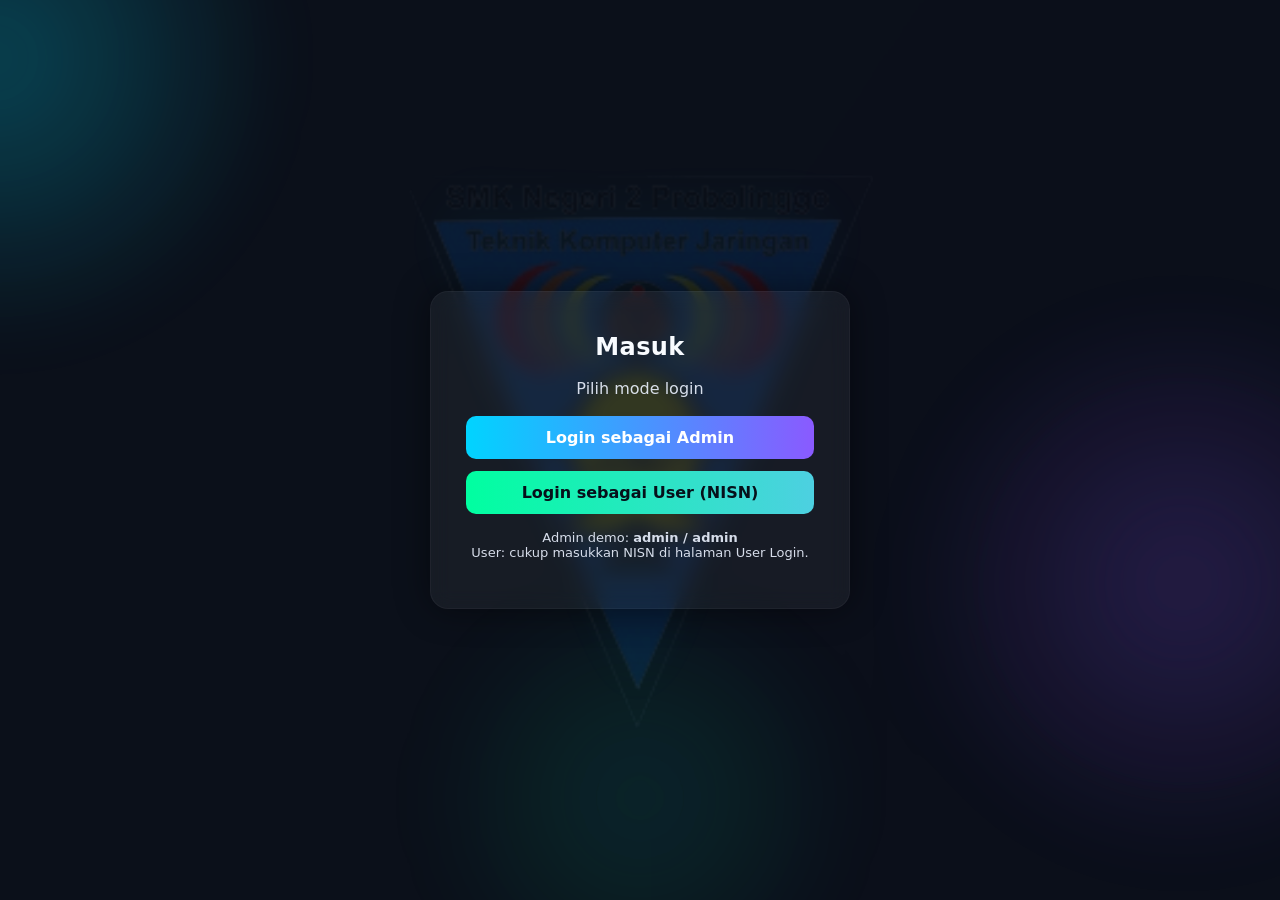
<file: index.html>
<!doctype html>
<html lang="id">
<head>
  <meta charset="utf-8" />
  <meta name="viewport" content="width=device-width,initial-scale=1" />
  <title>Masuk - Inventaris TKJ</title>
  <link rel="stylesheet" href="style.css" />
</head>
<body class="login-page">

  <img src="logo-big.png" alt="logo" class="bg-logo-login" />

  <div class="login-container">
    <h2>Masuk</h2>

    <p style="text-align:center;margin:12px 0 18px;color:var(--muted)">Pilih mode login</p>

    <div style="display:flex;flex-direction:column;gap:12px">
      <a class="button-link" href="admin-login.html" style="text-align:center;padding:12px;border-radius:10px;background:linear-gradient(90deg,#00d4ff,#8a5aff);color:#fff;text-decoration:none;font-weight:700;">
        Login sebagai Admin
      </a>

      <a class="button-link" href="user-login.html" style="text-align:center;padding:12px;border-radius:10px;background:linear-gradient(90deg,#00ffa0,#4dd0e1);color:#06101a;text-decoration:none;font-weight:700;">
        Login sebagai User (NISN)
      </a>
    </div>

    <p style="margin-top:16px;font-size:13px;color:var(--muted)">
      Admin demo: <strong>admin / admin</strong><br/>User: cukup masukkan NISN di halaman User Login.
    </p>
  </div>
</body>
</html>
</file>
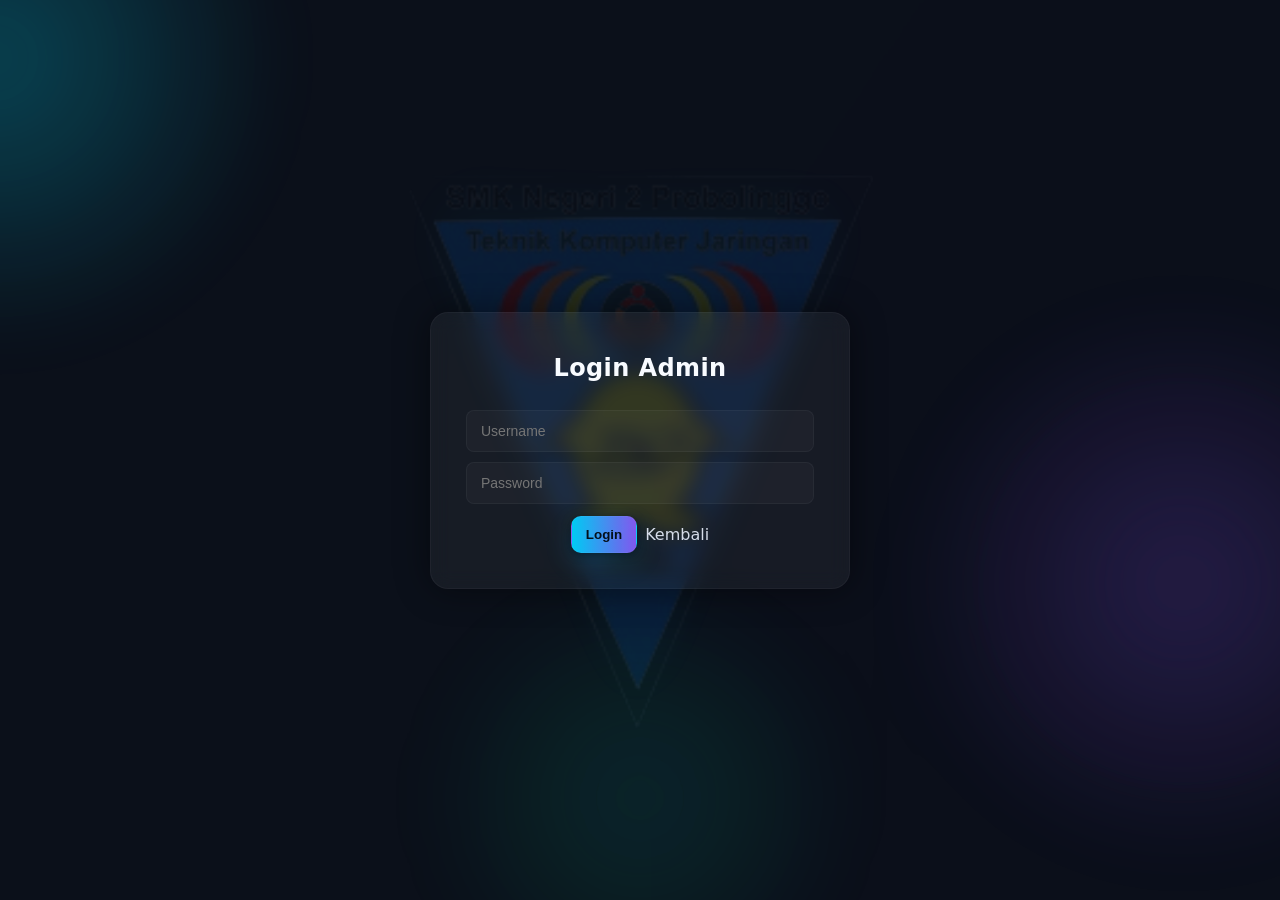
<file: admin-login.html>
<!doctype html>
<html lang="id">
<head>
  <meta charset="utf-8" />
  <meta name="viewport" content="width=device-width,initial-scale=1" />
  <title>Admin Login - Inventaris</title>
  <link rel="stylesheet" href="style.css" />
</head>
<body class="login-page">
  <img src="logo-big.png" alt="logo" class="bg-logo-login" />
  <div class="login-container">
    <h2>Login Admin</h2>
    <form id="adminForm">
      <input type="text" id="admin-username" placeholder="Username" required />
      <input type="password" id="admin-password" placeholder="Password" required />
      <div style="display:flex;gap:8px;justify-content:center;margin-top:12px">
        <button type="submit">Login</button>
        <a href="index.html" style="align-self:center;color:var(--muted);text-decoration:none">Kembali</a>
      </div>
    </form>
  </div>

  <script>
    document.getElementById('adminForm').addEventListener('submit', function(e){
      e.preventDefault();
      const u = document.getElementById('admin-username').value.trim();
      const p = document.getElementById('admin-password').value.trim();
      if (u === 'admin' && p === 'admin') {
        localStorage.setItem('username','admin');
        localStorage.setItem('userRole','admin');
        location.href = 'dashboard.html';
      } else {
        alert('Login admin gagal. Gunakan admin / admin untuk demo.');
      }
    });
  </script>
</body>

</html>
</file>
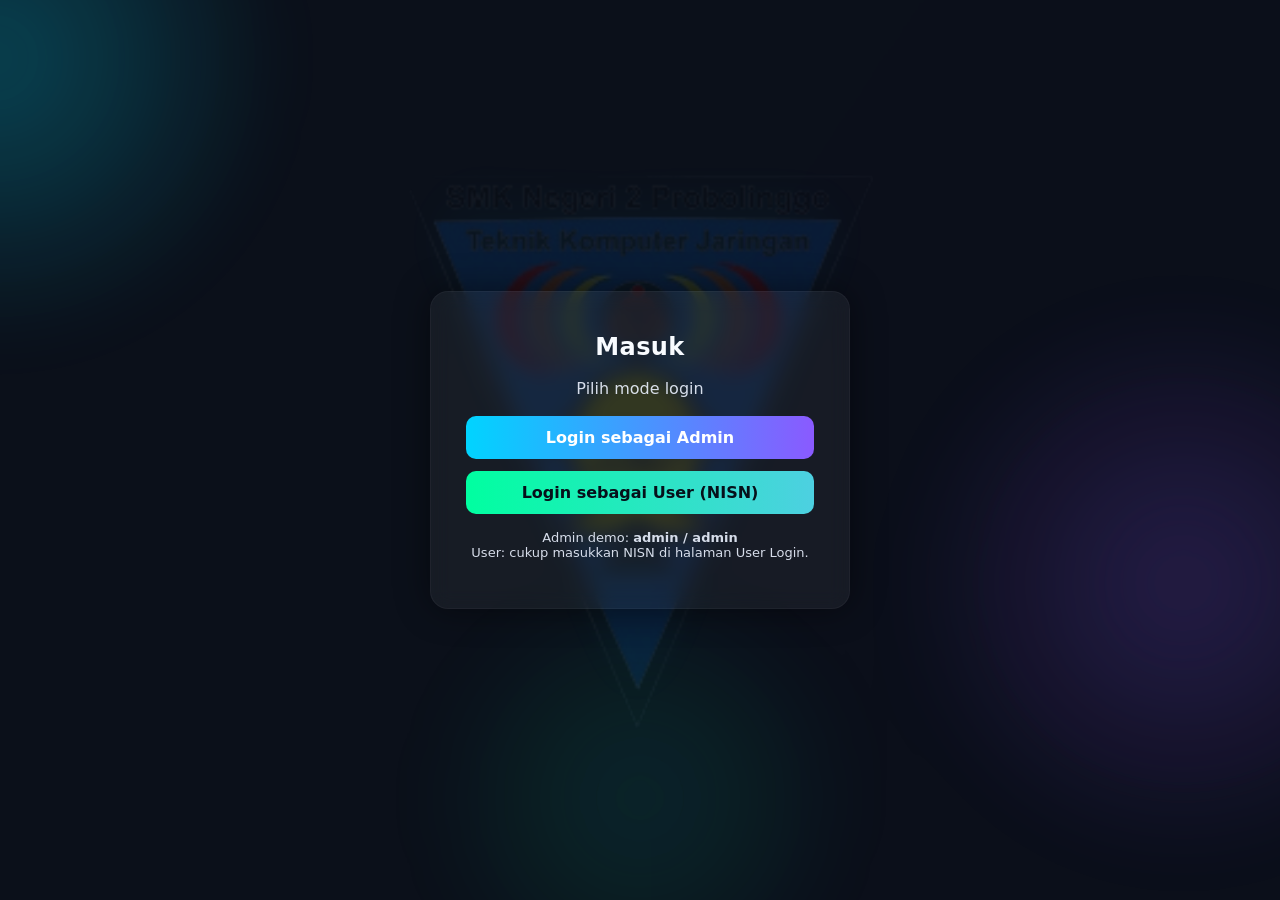
<file: history.html>
<!doctype html>
<html lang="id">
<head>
  <meta charset="utf-8" />
  <meta name="viewport" content="width=device-width,initial-scale=1" />
  <title>Riwayat Peminjaman</title>
  <link rel="stylesheet" href="style.css" />
</head>
<body>
  <script>
    const role = localStorage.getItem('userRole');
    if (!role) {
      location.href = 'index.html';
    } else if (role !== 'admin') {
      alert('Akses ditolak. Hanya admin yang dapat melihat riwayat.');
      location.href = 'dashboard.html';
    }
  </script>

  <div class="container">
    <h1>Riwayat Peminjaman</h1>
    <div style="display:flex;gap:8px;margin-bottom:12px">
      <button onclick="window.history.back()">Kembali</button>
      <button onclick="renderHistory()">Refresh</button>
      <button onclick="window.clearHistory(); renderHistory();">Hapus Semua</button>
      <button onclick="window.exportHistoryCSV()">Export CSV</button>
    </div>

    <table>
      <thead>
        <tr>
          <th>Waktu</th>
          <th>Tipe</th>
          <th>Nama</th>
          <th>Kode</th>
          <th>Detail</th>
        </tr>
      </thead>
      <tbody id="history-body"></tbody>
    </table>
  </div>

  <script src="history.js"></script>
</body>
</html>
</file>
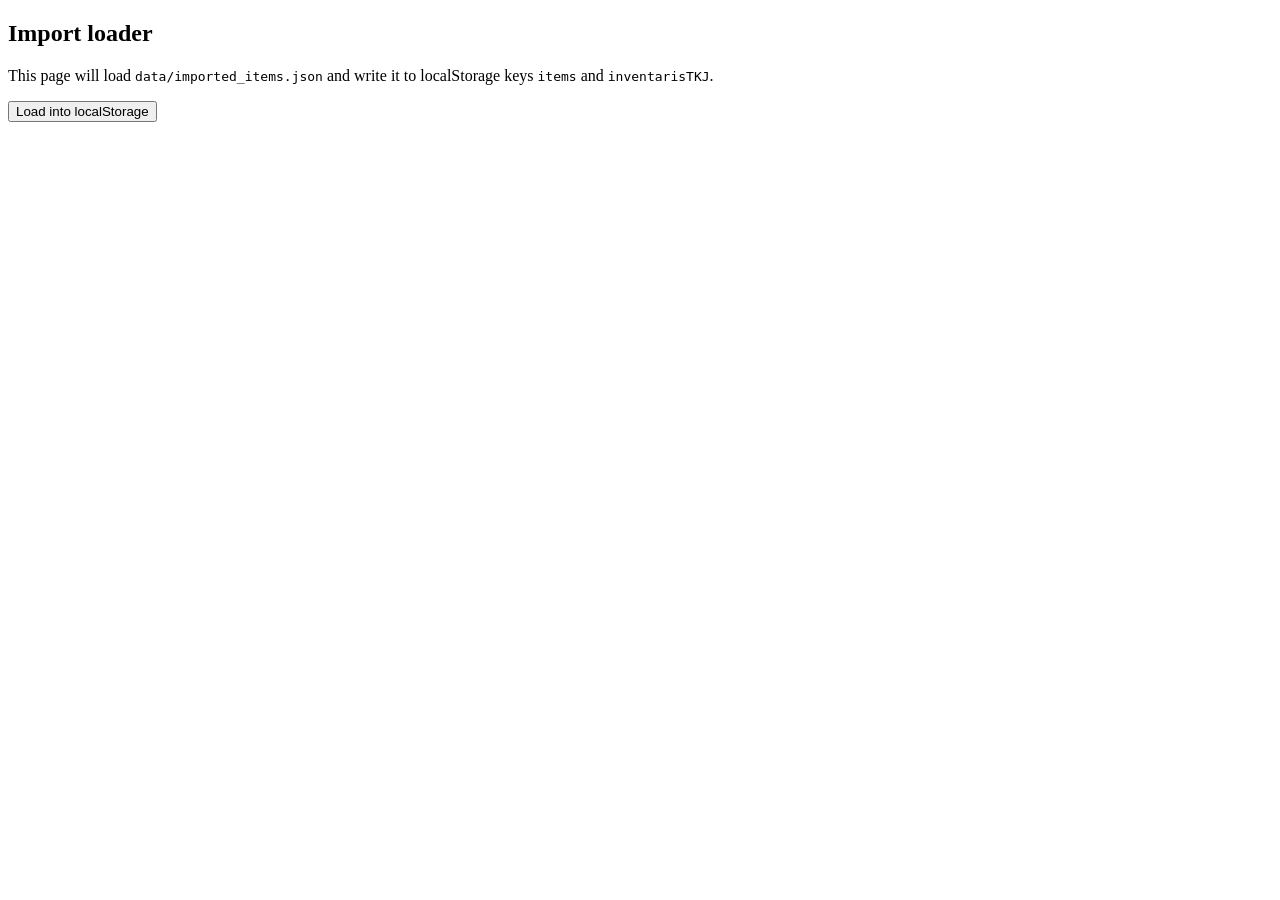
<file: import_loader.html>
<!doctype html>
<html>
<head>
  <meta charset="utf-8">
  <meta name="viewport" content="width=device-width,initial-scale=1">
  <title>Import loader — write imported_items.json to localStorage</title>
</head>
<body>
  <h2>Import loader</h2>
  <p>This page will load <code>data/imported_items.json</code> and write it to localStorage keys <code>items</code> and <code>inventarisTKJ</code>.</p>
  <button id="load">Load into localStorage</button>
  <pre id="out"></pre>

  <script>
    document.getElementById('load').addEventListener('click', async () => {
      try {
        const res = await fetch('data/imported_items.json');
        if (!res.ok) throw new Error('Failed to fetch imported_items.json: ' + res.status);
        const items = await res.json();
        localStorage.setItem('items', JSON.stringify(items));
        localStorage.setItem('inventarisTKJ', JSON.stringify(items));
        document.getElementById('out').innerText = 'Imported ' + items.length + ' items into localStorage keys: items, inventarisTKJ';
      } catch (err) {
        document.getElementById('out').innerText = 'Error: ' + err.message;
      }
    });
  </script>
</body>
</html>
</file>
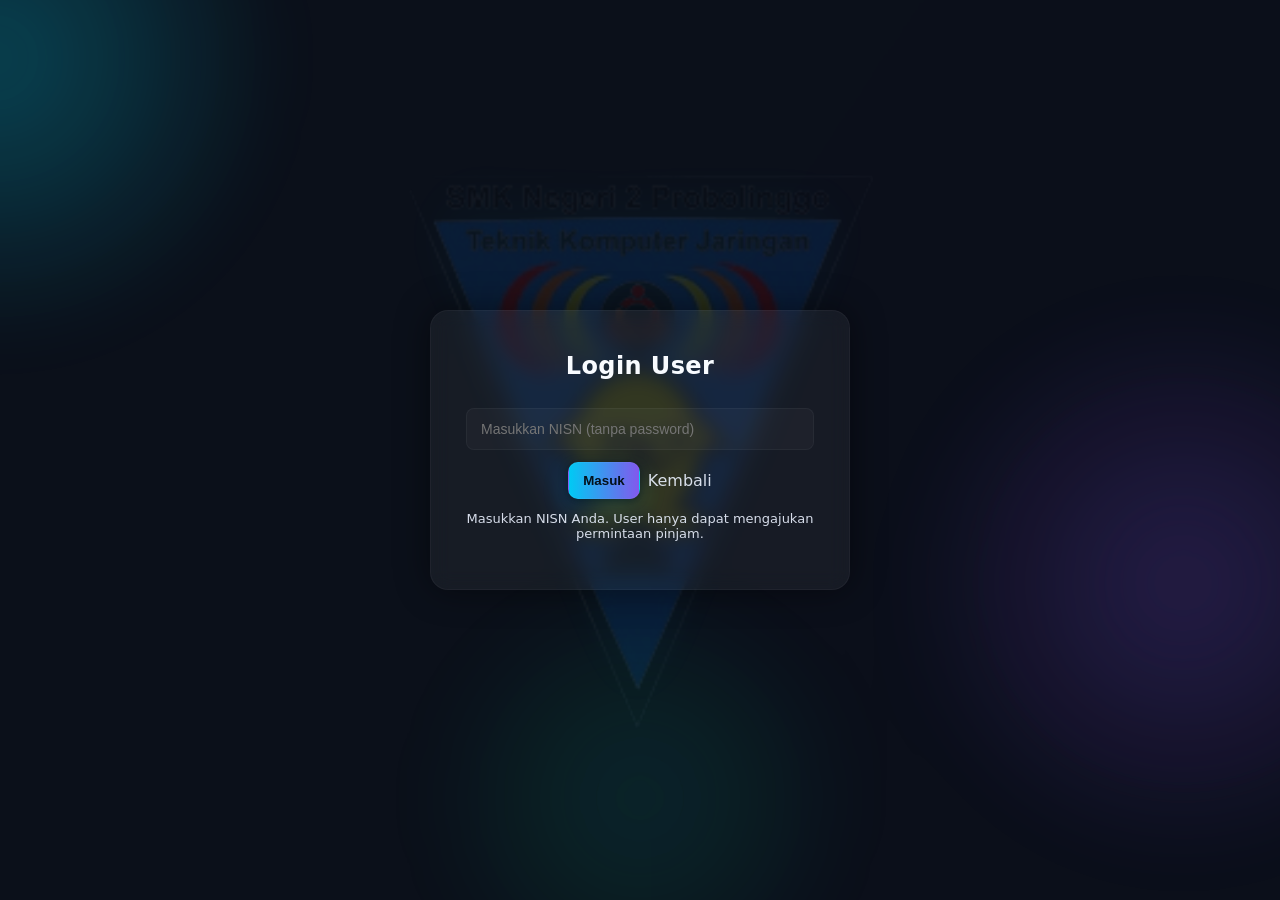
<file: user-login.html>
<!doctype html>
<html lang="id">
<head>
  <meta charset="utf-8" />
  <meta name="viewport" content="width=device-width,initial-scale=1" />
  <title>User Login - Inventaris</title>
  <link rel="stylesheet" href="style.css" />
</head>
<body class="login-page">
  <img src="logo-big.png" alt="logo" class="bg-logo-login" />
  <div class="login-container">
    <h2>Login User</h2>
    <form id="nisnForm">
      <input type="text" id="nisn-input" placeholder="Masukkan NISN (tanpa password)" required />
      <div style="display:flex;gap:8px;justify-content:center;margin-top:12px">
        <button type="submit">Masuk</button>
        <a href="index.html" style="align-self:center;color:var(--muted);text-decoration:none">Kembali</a>
      </div>
    </form>
    <p style="margin-top:12px;font-size:13px;color:var(--muted)">Masukkan NISN Anda. User hanya dapat mengajukan permintaan pinjam.</p>
  </div>

  <script>
    document.getElementById('nisnForm').addEventListener('submit', function(e){
      e.preventDefault();
      const nisn = document.getElementById('nisn-input').value.trim();
      if (!nisn) { alert('Masukkan NISN.'); return; }
      localStorage.setItem('username', nisn);
      localStorage.setItem('userRole', 'user');
      location.href = 'dashboard.html';
    });
  </script>
</body>

</html>
</file>
<file: style.css>
/* style.css
   Modern Web3 look: animated gradient background, glowing blobs, glass cards,
   subtle motion, neat table, accessible contrast.
*/

/* ---------- Root variables ---------- */
:root{
  /* TKJ / tech-oriented web3 palette */
  --bg-dark: #030417;
  --neon-cyan: #00d4ff;
  --neon-magenta: #8a5cff;
  --neon-green: #36e7b8;
  --neon-amber: #ffd36b;
  --glass-bg: rgba(255,255,255,0.04);
  --glass-border: rgba(255,255,255,0.06);
  --muted: rgba(235,242,255,0.9);
  --glass-blur: 14px;
  --card-radius: 16px;
  --glass-padding: 18px;
  --shadow-soft: 0 10px 40px rgba(2,6,18,0.7);
  --glass-outline: 1px solid rgba(255,255,255,0.04);
  --mono: 'Inter', ui-sans-serif, system-ui, -apple-system, "Segoe UI", Roboto, "Helvetica Neue";
}

/* ---------- Base ---------- */
* { box-sizing: border-box; }
html,body { height:100%; }
/* GANTI: izinkan scroll vertikal (hapus overflow: hidden yang memblokir scroll) */
body{
  margin:0;
  font-family: var(--mono);
  color: var(--muted);
  background: radial-gradient(1200px 600px at 10% 10%, rgba(0,212,255,0.06), transparent 8%),
              radial-gradient(900px 500px at 90% 80%, rgba(138,92,255,0.06), transparent 8%),
              linear-gradient(180deg, #020214 0%, #04051a 100%);
  overflow-x: hidden;
  overflow-y: auto; /* <-- penting: izinkan scroll vertikal */
  -webkit-font-smoothing:antialiased;
  -moz-osx-font-smoothing:grayscale;
  position:relative;
}

/* ---------- Animated Gradient & Floating Blobs (pure CSS) ---------- */
body::before,
body::after{
  content:"";
  position:fixed;
  z-index:0;
  inset: -15% -15% -15% -15%;
  filter: blur(48px) saturate(140%);
  pointer-events:none;
  opacity:0.95;
}

body::before{
  background: radial-gradient(circle at 12% 18%, rgba(0,212,255,0.28), transparent 16%),
              radial-gradient(circle at 82% 62%, rgba(138,92,255,0.22), transparent 18%),
              radial-gradient(circle at 50% 80%, rgba(54,231,184,0.12), transparent 18%);
  transform: translateY(-10px) scale(1.02);
  animation: floaty 16s ease-in-out infinite;
}

body::after{
  background: conic-gradient(from 180deg at 50% 50%, rgba(0,212,255,0.03), rgba(138,92,255,0.03));
  mix-blend-mode: overlay;
  animation: rotatebg 36s linear infinite;
}

@keyframes floaty{
  0% { transform: translateY(0) scale(1); }
  50% { transform: translateY(-28px) scale(1.06); }
  100% { transform: translateY(0) scale(1); }
}
@keyframes rotatebg{
  from { transform: rotate(0deg) }
  to { transform: rotate(360deg) }
}

/* ---------- Center container ---------- */
.container {
  width:92%;
  max-width:1100px;
  margin:36px auto;
  position:relative;
  z-index:2; /* above background */
  padding:28px;
}

/* subtle tech grid overlay */
.container::before{
  content:"";
  position:absolute;
  inset:0;
  background-image: linear-gradient(rgba(255,255,255,0.02) 1px, transparent 1px), linear-gradient(90deg, rgba(255,255,255,0.02) 1px, transparent 1px);
  background-size: 120px 120px, 120px 120px;
  opacity:0.06;
  pointer-events:none;
  border-radius:calc(var(--card-radius) + 4px);
}

/* ---------- Header ---------- */
h1,h2 { margin:6px 0 18px; text-align:center; letter-spacing:0.4px; color: #f8fbff; }
h1 { font-size:30px; font-weight:800; text-shadow: 0 10px 30px rgba(0,0,0,0.6); }
.subtitle { color: rgba(235,242,255,0.75); font-weight:500; margin-bottom:18px; }

/* ---------- Glass Card ---------- */
.form-container,
.stats,
.table-wrap,
.login-container,
.form-container,
.form-container input,
.form-container select {
  position:relative;
}

.form-container{
  background: linear-gradient(180deg, rgba(255,255,255,0.02), rgba(255,255,255,0.01));
  border-radius: var(--card-radius);
  padding: var(--glass-padding);
  box-shadow: var(--shadow-soft);
  border: var(--glass-outline);
  backdrop-filter: blur(var(--glass-blur)) saturate(1.1);
  transition: transform .28s cubic-bezier(.2,.9,.3,1), box-shadow .28s;
  position:relative;
  overflow:hidden;
}
.form-container:after{
  content:"";
  position:absolute; right:-40%; top:-40%; width:120%; height:120%;
  background: radial-gradient(circle at 10% 10%, rgba(0,212,255,0.06), transparent 12%),
              radial-gradient(circle at 90% 90%, rgba(138,92,255,0.05), transparent 12%);
  transform: rotate(20deg);
  pointer-events:none;
}
.form-container:hover{ transform: translateY(-8px) scale(1.01); }

/* ---------- Form elements ---------- */
input, select, textarea {
  width:100%;
  padding:12px 14px;
  margin-top:10px;
  background: rgba(255,255,255,0.03);
  border-radius:8px;
  border: 1px solid rgba(255,255,255,0.04);
  color: var(--muted);
  outline:none;
  transition: box-shadow .15s, transform .12s;
  font-size:14px;
}
input:focus, select:focus, textarea:focus {
  box-shadow: 0 4px 18px rgba(124,92,255,0.12);
  transform: translateY(-2px);
  border-color: rgba(124,92,255,0.28);
  color: #434343;
}

/* ---------- Buttons ---------- */
button {
  appearance:none;
  display:inline-block;
  border:none;
  padding:10px 14px;
  border-radius:10px;
  font-weight:700;
  cursor:pointer;
  transition: transform .12s ease, box-shadow .12s ease;
  box-shadow: 0 6px 20px rgba(2,6,16,0.6);
}
button:active{ transform: translateY(1px) scale(.997); }

/* primary */
button:not(.excel-btn):not(.logout):not(.aksi-btn) {
  background: linear-gradient(90deg, rgba(0,212,255,0.95), rgba(138,92,255,0.92));
  color: #04101a;
  box-shadow: 0 10px 30px rgba(0,212,255,0.12), 0 2px 8px rgba(2,6,16,0.6);
  border: 1px solid rgba(255,255,255,0.04);
}
button:not(.excel-btn):not(.logout):not(.aksi-btn):hover{ box-shadow: 0 18px 40px rgba(0,212,255,0.14); transform: translateY(-3px); }

/* green excel */
.excel-btn {
  background: linear-gradient(90deg, var(--neon-green), #28a745);
  color:#04110a;
  font-weight:800;
  border: 1px solid rgba(0,0,0,0.12);
  box-shadow: 0 8px 26px rgba(38,166,91,0.08);
}

/* logout */
.logout {
  background: linear-gradient(90deg, #ff6b6b, #ff3d3d);
  color: white;
  float:right;
  padding:8px 12px;
  border-radius:10px;
  box-shadow: 0 8px 26px rgba(255,80,80,0.08);
}

/* small action buttons */
.aksi-btn { 
  background: rgba(255,255,255,0.03);
  color: #fff;
  padding:8px 10px;
  border-radius:10px;
  font-weight:800;
  margin:4px 4px;
  border: 1px solid rgba(255,255,255,0.04);
  transition: box-shadow .12s, transform .12s;
}
.aksi-btn.edit { background: linear-gradient(90deg,#ffb86b,#ff7b4d); color:#06101a; box-shadow: 0 8px 20px rgba(255,130,70,0.08); }
.aksi-btn.hapus { background: linear-gradient(90deg,#ff6b6b,#ff3d3d); color:#fff; box-shadow: 0 8px 20px rgba(255,70,70,0.08); }
.aksi-btn.notif { background: linear-gradient(90deg,var(--neon-magenta),var(--neon-green)); color:#06101a; box-shadow: 0 8px 20px rgba(124,92,255,0.06); }

/* ---------- Stats boxes ---------- */
.stats {
  display:flex;
  gap:12px;
  margin:18px 0;
  z-index:2;
}
.box {
  flex:1;
  background: linear-gradient(180deg, rgba(255,255,255,0.02), rgba(255,255,255,0.008));
  border-radius:12px;
  padding:14px;
  text-align:center;
  box-shadow: 0 10px 36px rgba(2,6,16,0.5);
  border: 1px solid rgba(255,255,255,0.02);
}
.box span { display:block; font-size:22px; margin-top:8px; font-weight:800; color:#fff; }

/* ---------- Table styling ---------- */
.table-wrap { overflow:auto; border-radius:12px; padding:6px; }
table {
  width:100%;
  border-collapse:collapse;
  background:transparent;
  color: #f8fafd;
}
thead th {
  text-align:center;
  padding:12px 10px;
  font-weight:700;
  font-size:13px;
  color: #eaf6ff;
  background: linear-gradient(180deg, rgba(255,255,255,0.015), rgba(255,255,255,0.008));
  border-bottom:1px solid rgba(255,255,255,0.02);
  position:relative;
}
thead th:after{ content:""; position:absolute; left:20%; right:20%; bottom:4px; height:3px; border-radius:6px; background: linear-gradient(90deg,var(--neon-cyan),var(--neon-magenta)); opacity:0.6 }
tbody td {
  padding:12px 10px;
  border-bottom: 1px solid rgba(255,255,255,0.02);
  text-align:center;
  vertical-align:middle;
  font-size:14px;
}
tbody tr:hover {
  background: linear-gradient(90deg, rgba(255,255,255,0.02), rgba(255,255,255,0.01));
  transform: translateY(-2px);
  transition: all .18s ease;
}
table img { width:64px; height:64px; object-fit:cover; border-radius:8px; border: 1px solid rgba(255,255,255,0.03); }

/* ---------- Login ---------- */
.login-container {
  width:360px;
  margin:70px auto;
  background: linear-gradient(180deg, rgba(255,255,255,0.02), rgba(255,255,255,0.01));
  padding:20px;
  border-radius:14px;
  box-shadow: var(--shadow-soft);
  border: var(--glass-outline);
  text-align:center;
  position:relative;
}

/* ---------- Responsive ---------- */
@media (max-width:900px) {
  .stats { flex-direction:column; }
  .container { padding:16px; }
  table img { width:48px; height:48px; }
  .login-container { width:92%; }
}

/* ---------- Tiny subtle floating icons (decor) ---------- */
.decor-dot {
  position: absolute;
  width:10px;
  height:10px;
  border-radius:50%;
  background: radial-gradient(circle, rgba(255,255,255,0.9), rgba(124,92,255,0.9));
  mix-blend-mode: overlay;
  filter: blur(6px);
  opacity:0.12;
  z-index:1;
  pointer-events:none;
}

/* ---------- Accessibility focus ---------- */
input:focus, select:focus, button:focus { outline: 3px solid rgba(124,92,255,0.12); outline-offset:2px; }

/* ---------- small helpers ---------- */
.buttons-row { display:flex; gap:12px; align-items:center; margin:12px 0; }
.note { color: #cbd6ff; font-size:13px; }

/* ====== SETTING BODY AGAR LOGIN BERADA DITENGAH ======
   DIHAPUS karena menyebabkan seluruh halaman tidak bisa discroll.
   Jika ingin layout login center-only, gunakan <body class="login-page"> (sudah tersedia di file).
*/
/* ...existing code... */

/* ====== LOGIN PAGE LAYOUT - aktifkan hanya jika <body class="login-page"> ====== */
body.login-page {
    margin: 0;
    padding: 0;
    min-height: 100vh;
    display: flex;
    justify-content: center;     /* Tengah horizontal */
    align-items: center;          /* Tengah vertikal */
    background: #0b0f19;          /* Warna background */
    overflow: auto;               /* biarkan halaman bisa discroll bila perlu */
    position: relative;
}

/* ====== LOGO DI BELAKANG LOGIN ====== */
.bg-logo-login {
    position: absolute;
    top: 50%;
    left: 50%;
    transform: translate(-50%, -50%); /* Tepat di tengah */
    width: 520px;                      /* Besar agar estetis */
    opacity: 0.12;                     /* Rendah agar futuristik */
    z-index: 0;                        /* Di belakang */
    pointer-events: none;              /* Tidak menghalangi klik */
    filter: drop-shadow(0 0 25px #00d5ff55);
}

/* ====== BOX LOGIN ====== */
.login-container {
    position: relative;
    z-index: 2;                         /* Di depan logo */
    width: 420px;
    padding: 35px;
    border-radius: 18px;
    background: rgba(255, 255, 255, 0.05);
    box-shadow: 0 0 35px #00000077;
    backdrop-filter: blur(10px);
    text-align: center;
}

/* Tambahan: CSS untuk membuat tabel bisa discroll dan header tetap */
.table-container {
  max-height: 50vh; /* atur tinggi maksimum sesuai kebutuhan */
  overflow: auto;
  border: 1px solid rgba(0,0,0,0.08);
  border-radius: 8px;
  padding: 12px;
  background: linear-gradient(180deg, #f2f2f5, #e6e6ea); /* abu-abu lembut */
  color: #222; /* teks gelap agar kontras */
  box-shadow: 0 8px 24px rgba(0,0,0,0.08);
}

/* Pastikan tabel menggunakan warna teks dari container */
.table-container table {
  width: 100%;
  border-collapse: collapse;
  background: transparent;
  color: inherit;
}

/* Header tetap sticky, disesuaikan ke abu-abu */
.table-container thead th {
  position: sticky;
  top: 0;
  background: #e9e9ee;
  color: #111;
  z-index: 2;
  box-shadow: 0 2px 6px rgba(0,0,0,0.06);
  border-bottom: 1px solid rgba(0,0,0,0.06);
}

/* Scrollbar abu-abu (Chromium) */
.table-container::-webkit-scrollbar {
  height: 10px;
  width: 12px;
}
.table-container::-webkit-scrollbar-thumb {
  background: rgba(60,60,60,0.22);
  border-radius: 8px;
  border: 2px solid rgba(0,0,0,0.02);
}
</file>
